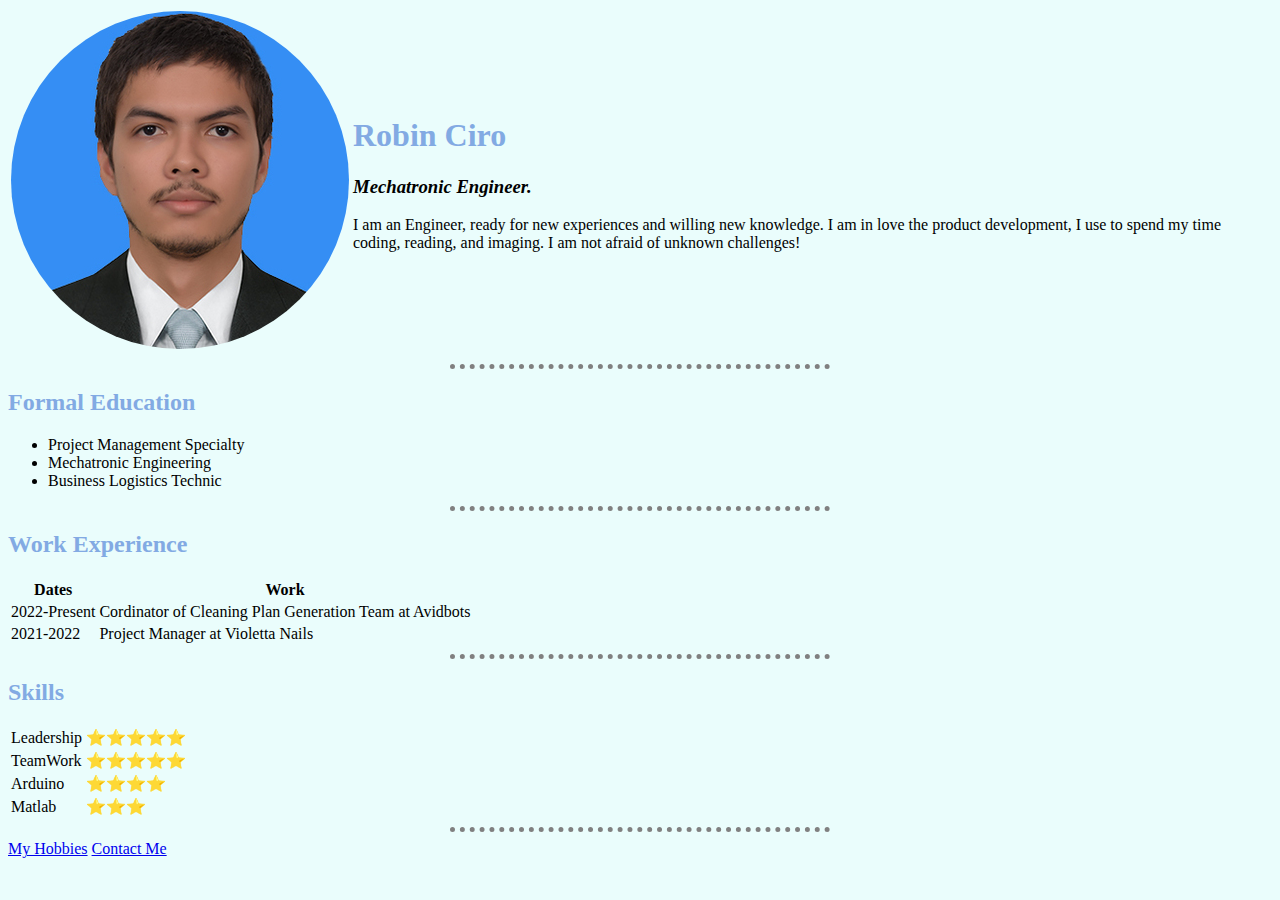
<file: index.html>
<!DOCTYPE html>
<html lang="en">

<head>
    <meta charset="utf-8">
    <title>Robin's Personal site</title>
    <link rel="stylesheet" href="css/styles.css">
</head>

<body>
    <table>
        <tr>
            <td><img src="images/pic-circled.png" alt="Profile picture"></td>
            <td><h1>Robin Ciro</h1>
                <h3><em>Mechatronic Engineer.</em></h3>
                <p>I am an Engineer, ready for new experiences and willing new knowledge. I am in love the product development, I use to spend my time coding, reading, and imaging. I am not afraid of unknown challenges!</p>
            </td>
        </tr>
    </table>
    
    <hr>
    <h2>Formal Education</h2>
    <ul>
        <li>Project Management Specialty</li>
        <li>Mechatronic Engineering</li>
        <li>Business Logistics Technic</li>
    </ul>
    <hr>
    <h2>Work Experience</h2>
      <table>
        <thead>
            <tr>
                <th>Dates</th>
                <th>Work</th>
            </tr>
        </thead>
        <tbody>
            <tr>
                <td>2022-Present</td>
                <td>Cordinator of Cleaning Plan Generation Team at Avidbots</td>
            </tr>
            <tr>
                <td>2021-2022</td>
                <td>Project Manager at Violetta Nails</td>
            </tr>
        </tbody>        
      </table>
      <hr>
    <h2>Skills</h2>
    <table>
        <tr>
            <td>Leadership</td>
            <td>⭐⭐⭐⭐⭐</td>
        </tr>
        <tr>
            <td>TeamWork</td>
            <td>⭐⭐⭐⭐⭐</td>
        </tr>
        <tr>
            <td>Arduino</td>
            <td>⭐⭐⭐⭐</td>
        </tr>
        <tr>
            <td>Matlab</td>
            <td>⭐⭐⭐</td>
        </tr>        
    </table>
    <hr>    
    <a href="hobbies.html">My Hobbies</a>
    <a href="contact.html">Contact Me</a>
</body>

</html>
</file>
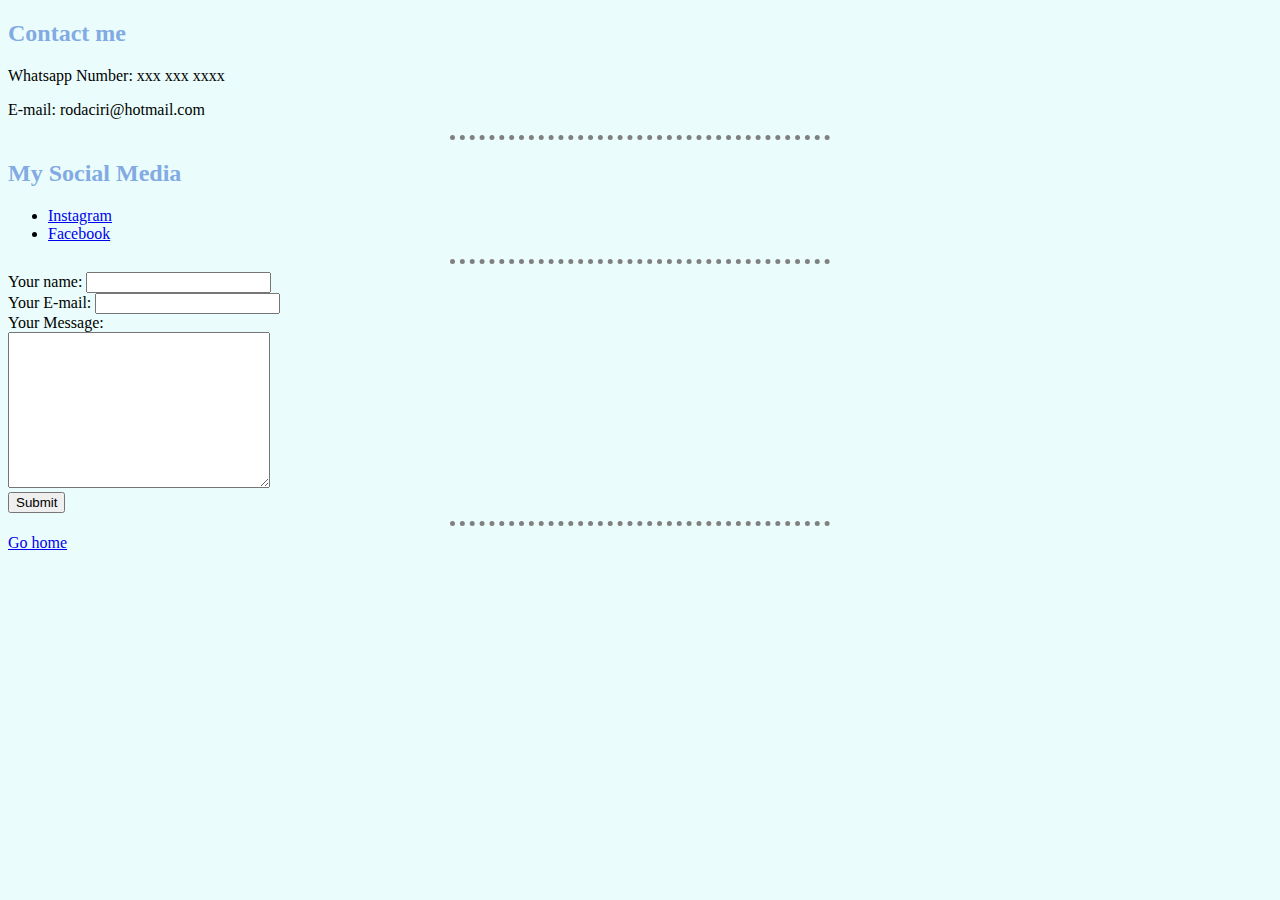
<file: contact.html>
<!DOCTYPE html>
<html lang="en">
<head>
    <meta charset="UTF-8">
    <title>Contact me</title>
    <link rel="stylesheet" href="css/styles.css">
</head>
<body>
    <h2>Contact me</h2>
    <p>Whatsapp Number: xxx xxx xxxx</p>
    <p>E-mail: rodaciri@hotmail.com</p>
    <hr>
    <h2>My Social Media</h2>
    <ul>
        <li><a href="https://www.instagram.com/robindavidciro">Instagram</a></li>
        <li><a href="https://www.facebook.com/rodaciri">Facebook</a></li>        
    </ul>
    <hr>
    <form action="mailto:rodaciri@gmail.com" method="post" enctype="text/plain">
        <label>Your name:</label>
        <input type="text" name="yourName">
        <br>
        <label>Your E-mail:</label>
        <input type="email" name="yourEmail" id="">
        <br>
        <label>Your Message:</label>
        <br>
        <textarea name="yourMessage" id="" cols="30" rows="10"></textarea>
        <br>
        <input type="submit">
    </form>
    <hr>
    <a href="index.html">Go home</a> 
</body>
</html>
</file>
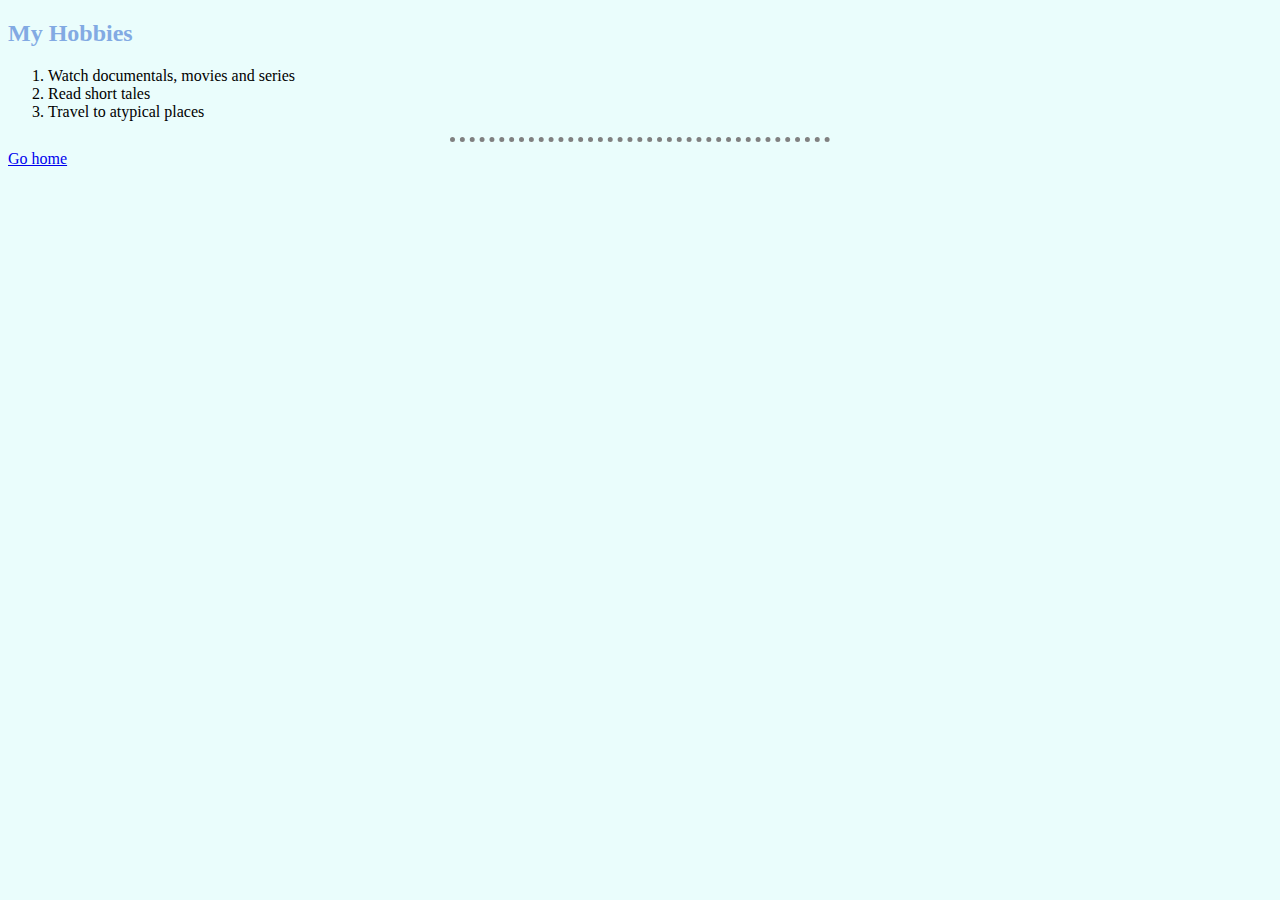
<file: hobbies.html>
<!DOCTYPE html>
<html lang="en">
<head>
    <meta charset="UTF-8">
    <title>My Hobbies</title>
    <link rel="stylesheet" href="css/styles.css">
</head>
<body>
    <h2>My Hobbies</h2>
    <ol>
        <li>Watch documentals, movies and series</li>
        <li>Read short tales</li>
        <li>Travel to atypical places</li>
    </ol>
    <hr>
    <a href="index.html">Go home</a> 
</body>
</html>
</file>
<file: css/styles.css>
body{
    background-color: #EAFDFC;
}
hr{
    border-style: dotted none none none;
    border-width: 5px;
    border-color: grey;
    width: 30%;
}
h1{
    color: #82AAE3;
}
h2{
    color: #82AAE3;
}
</file>
